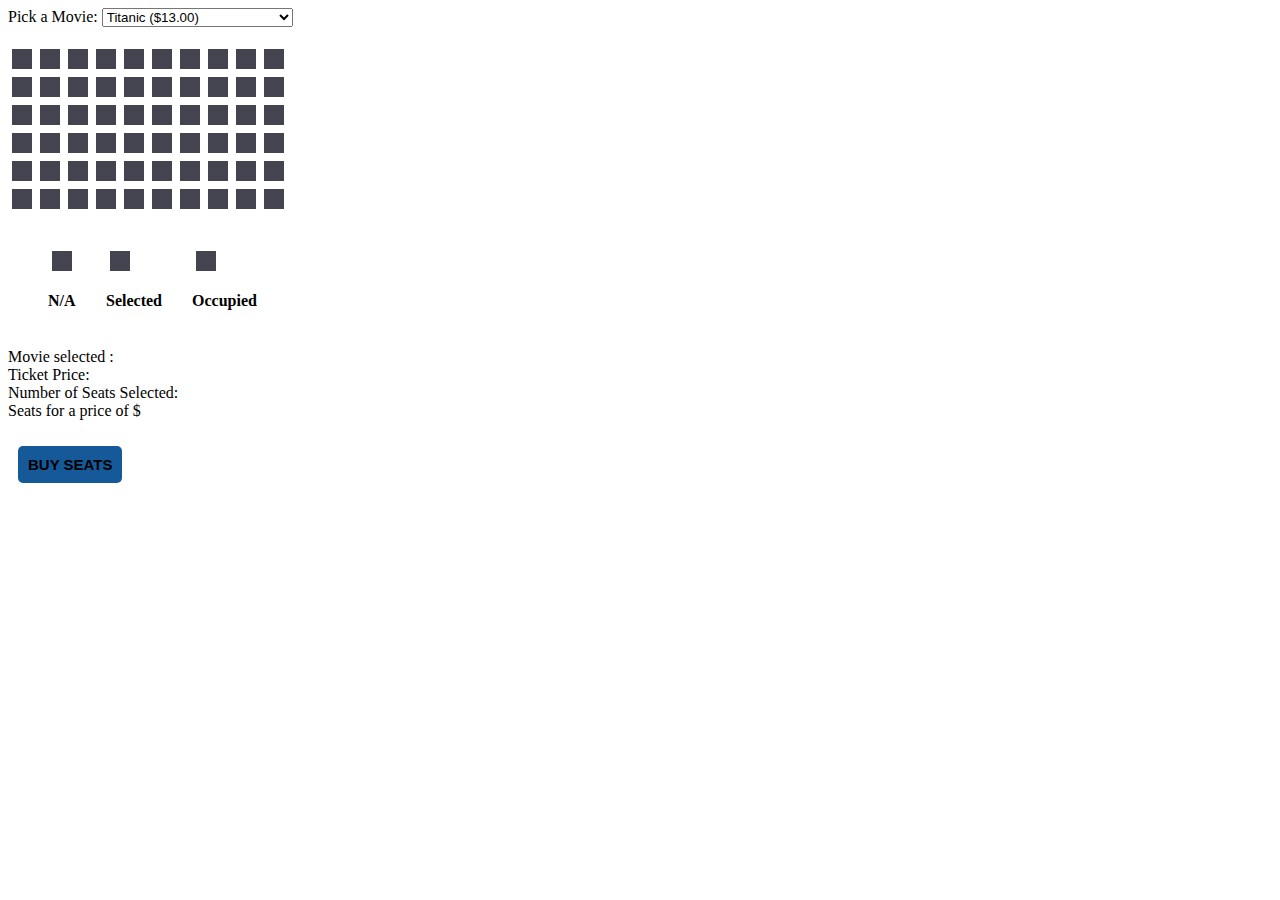
<file: index.html>
<!DOCTYPE html >
<html>
  <head>
    <meta charset="UTF-8" >
    <title>Movie Ticket Booking</title>
    <link rel="stylesheet" href="index.css" />
  </head>
  <body>
    <div>
        <label for="text">Pick a Movie:</label>
        <select id="movie">
            <option value="13">Titanic ($13.00)</option>
            <option value="15">Pirates of carribean ($15.00)</option>
            <option value="10">Eat Pray Love ($10.00)</option>
        </select>
        
    </div><br>

   

    <div class="container">
      

      <div class="row">
        <div class="seat"></div>
        <div class="seat"></div>
        <div class="seat"></div>
        <div class="seat"></div>
        <div class="seat"></div>
        <div class="seat"></div>
        <div class="seat"></div>
        <div class="seat"></div>
        <div class="seat"></div>
        <div class="seat"></div>
      </div>

      <div class="row">
        <div class="seat"></div>
        <div class="seat"></div>
        <div class="seat"></div>
        <div class="seat "></div>
        <div class="seat"></div>
        <div class="seat"></div>
        <div class="seat"></div>
        <div class="seat"></div>
        <div class="seat"></div>
        <div class="seat"></div>
      </div>
      <div class="row">
        <div class="seat"></div>
        <div class="seat"></div>
        <div class="seat"></div>
        <div class="seat"></div>
        <div class="seat"></div>
        <div class="seat"></div>
        <div class="seat"></div>
        <div class="seat"></div>
        <div class="seat"></div>
        <div class="seat"></div>
      </div>

      <div class="row">
        <div class="seat"></div>
        <div class="seat"></div>
        <div class="seat"></div>
        <div class="seat"></div>
        <div class="seat"></div>
        <div class="seat"></div>
        <div class="seat"></div>
        <div class="seat"></div>
        <div class="seat"></div>
        <div class="seat"></div>
      </div>

      <div class="row">
        <div class="seat"></div>
        <div class="seat"></div>
        <div class="seat"></div>
        <div class="seat"></div>
        <div class="seat"></div>
        <div class="seat"></div>
        <div class="seat"></div>
        <div class="seat"></div>
        <div class="seat"></div>
        <div class="seat"></div>
      </div>

      <div class="row">
        <div class="seat"></div>
        <div class="seat"></div>
        <div class="seat"></div>
        <div class="seat"></div>
        <div class="seat"></div>
        <div class="seat"></div>
        <div class="seat"></div>
        <div class="seat"></div>
        <div class="seat"></div>
        <div class="seat"></div>
      </div>

    </div><br>
    <ul style="display: flex; list-style-type:none;">
        <li style="margin-right: 30px;">
          <div class="seat"></div>
          <h4>N/A</h4>
        </li>
        <li style="margin-right: 30px;">
          <div class="seat selected"></div>
          <h4>Selected</h4>
        </li>
        <li style="margin-right: 30px;">
          <div class="seat occupied"></div>
          <h4>Occupied</h4>
        </li>
      </ul>
   <p>
        Movie selected : <span id="count"></span> <br>
        Ticket Price:<span id="ticket_price"></span><br>
        Number of Seats Selected:<span id="no_seats"></span><br>
        Seats for a price of $<span id="total"></span><br>

    </p>
      
        
      <button class="btn">BUY SEATS</button>

    <script src="script.js"></script>
  </body>
</html>
</file>
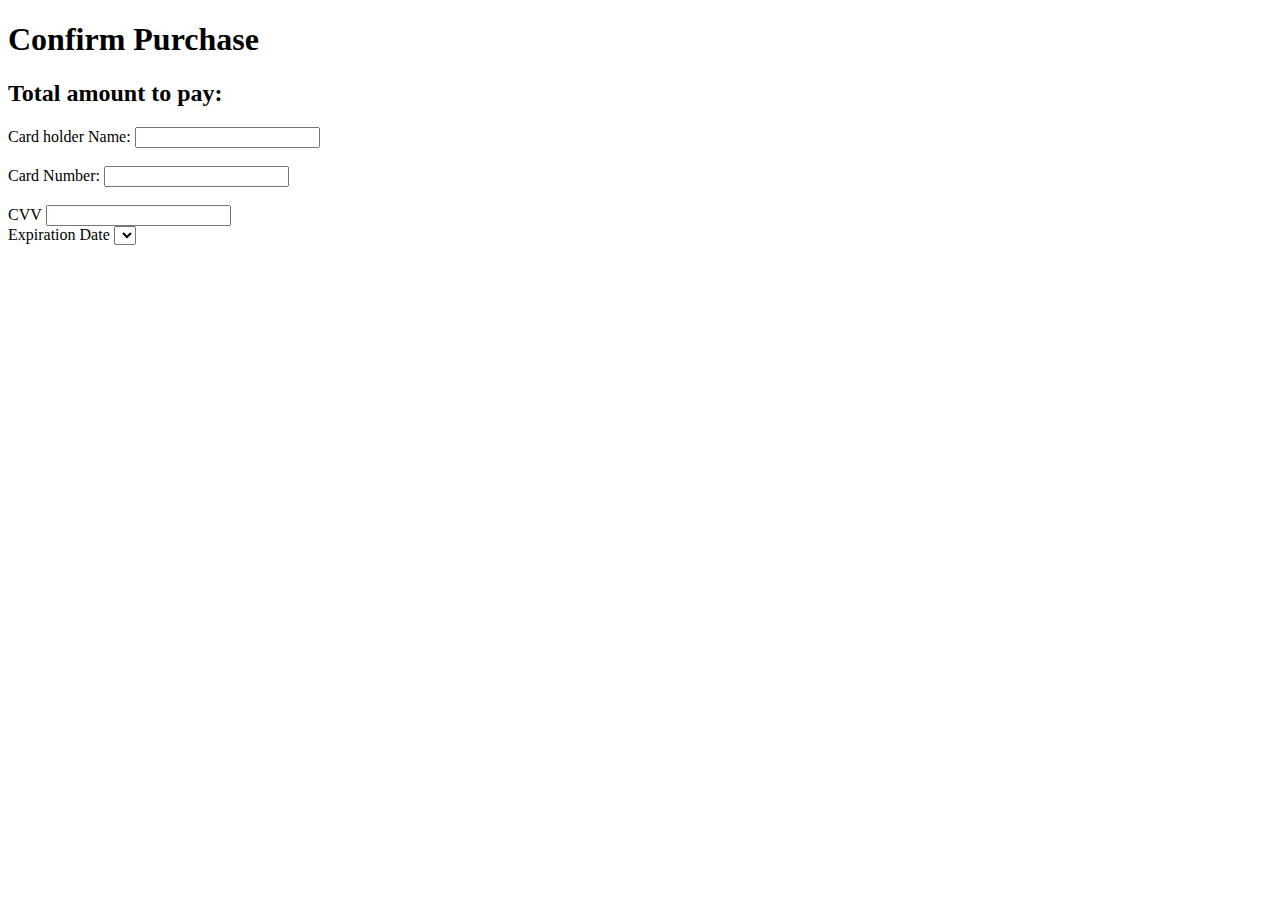
<file: proceed.html>
<!DOCTYPE html>
<html>
    <head>
        <title>hyy</title>
    </head>
    <body>
        <h1>Confirm Purchase</h1>
        <h2>Total amount to pay:</h2>

        <label for="text">Card holder Name:</label>
        <input type="text" name="name" id="holder_name"><br><br>
        <label for="text">Card Number:</label>
        <input type="text" name="card" id="card_num"><br><br>
        <label for="text">CVV</label>
        <input type="text" name="cvv" id="cvv"><br>

        <label for="">Expiration Date</label>
        <select>
    </body>
</html>
</file>
<file: index.css>
.seat {
    background-color: #444451;
    height: 20px;
    width: 20px;
    margin: 4px;
}

.row{
    display:flex ;
}
.seat.selected_seats {
    background-color:green;
}
  
.seat.occupied_seats {
    background-color:maroon;
}

.btn{
    background-color: rgb(21, 89, 153);
    margin: 10px;
    padding: 10px;
    border-radius: 5px;
    border: none;
    font-weight: bolder;
    font-size: 15px;
}
</file>
